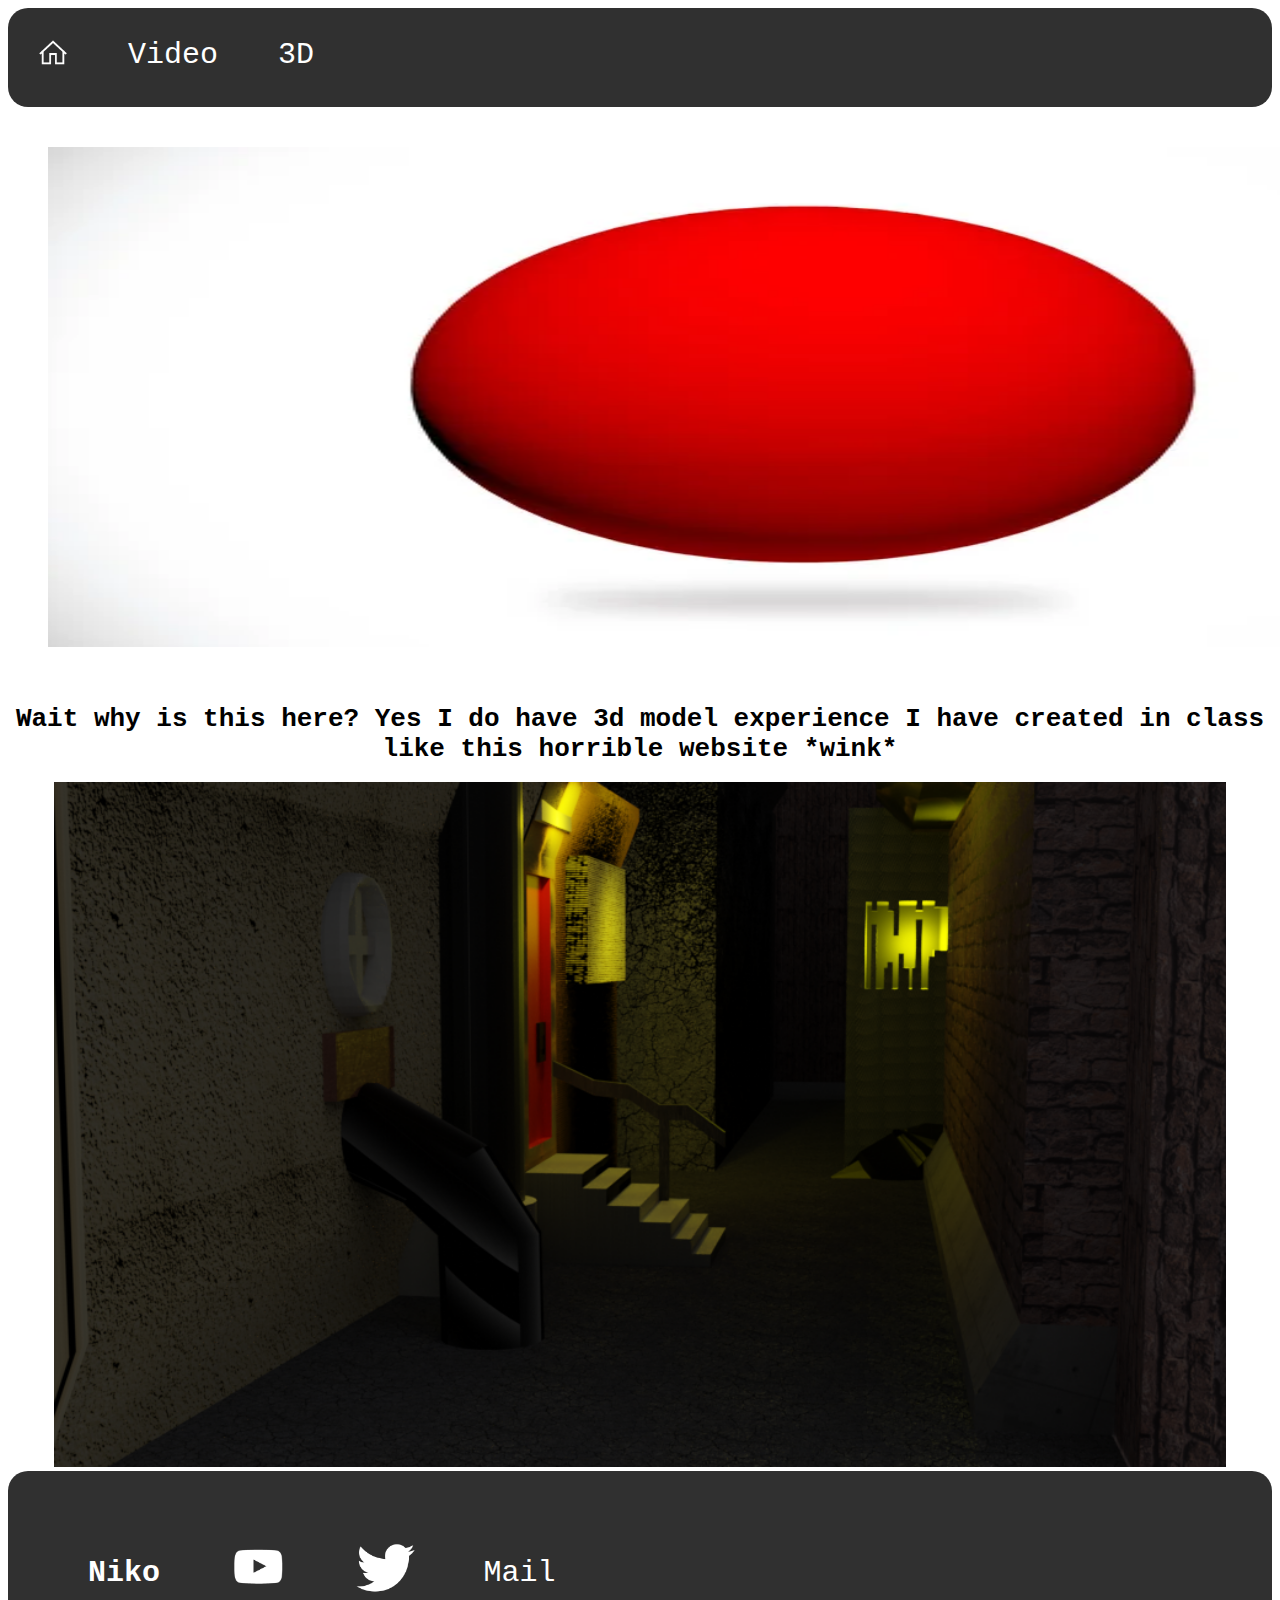
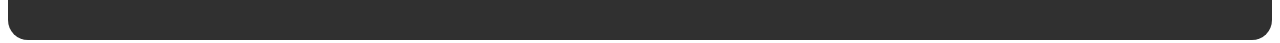
<file: 3d.html>
<!doctype html>
<html>
	<head>
		<meta charset="utf-8">
		<title>3d</title>
		
		
		<link rel="stylesheet" href="Css.css">
	</head>


	
	
	
	
	
	
	
	
	
	
	
	
	
	
	
<body style="font-family: monospace;">
		<!--navagation bar-->
		<ul class="navbar">
			<li><a href="./index.html"><img id="home" src="home.png" width="30" height="30" alt="Home"/></a></li>
			<li><a href="./video.html">Video</a></li>
			<li><a href="./3d.html">3D</a></li>
		</ul>
		<!--Banner-->
<img class="banner" src="3dc.jpg" width="1500" height="500" alt="sphere"/>
		
		
<!--text-->
	<h1 class="text">Wait why is this here? Yes I do have 3d model experience I have created in class like this horrible website *wink* </h1>

		
		<div class="showcase">	
		 
				<img src="steamp punk town ally.png" width="1172" height="685" alt="3d"/>
			</div>
		
		<!--footer-->
<footer>
			<b>Niko</b>
			<a href="https://youtube.com/@NikoHasNoLife"><img src="youtube.png" width="60" height="60" alt="Youtube" /></a>
			<a href="https://twitter.com/NikoNoLife"><img src="twitter.png" width="60" height="60" alt="Twitter"/></a>
			<a href="mailto:nikohasnolife@gmail.com">Mail</a>
			
		</footer>
		
</body>
</html>
</file>
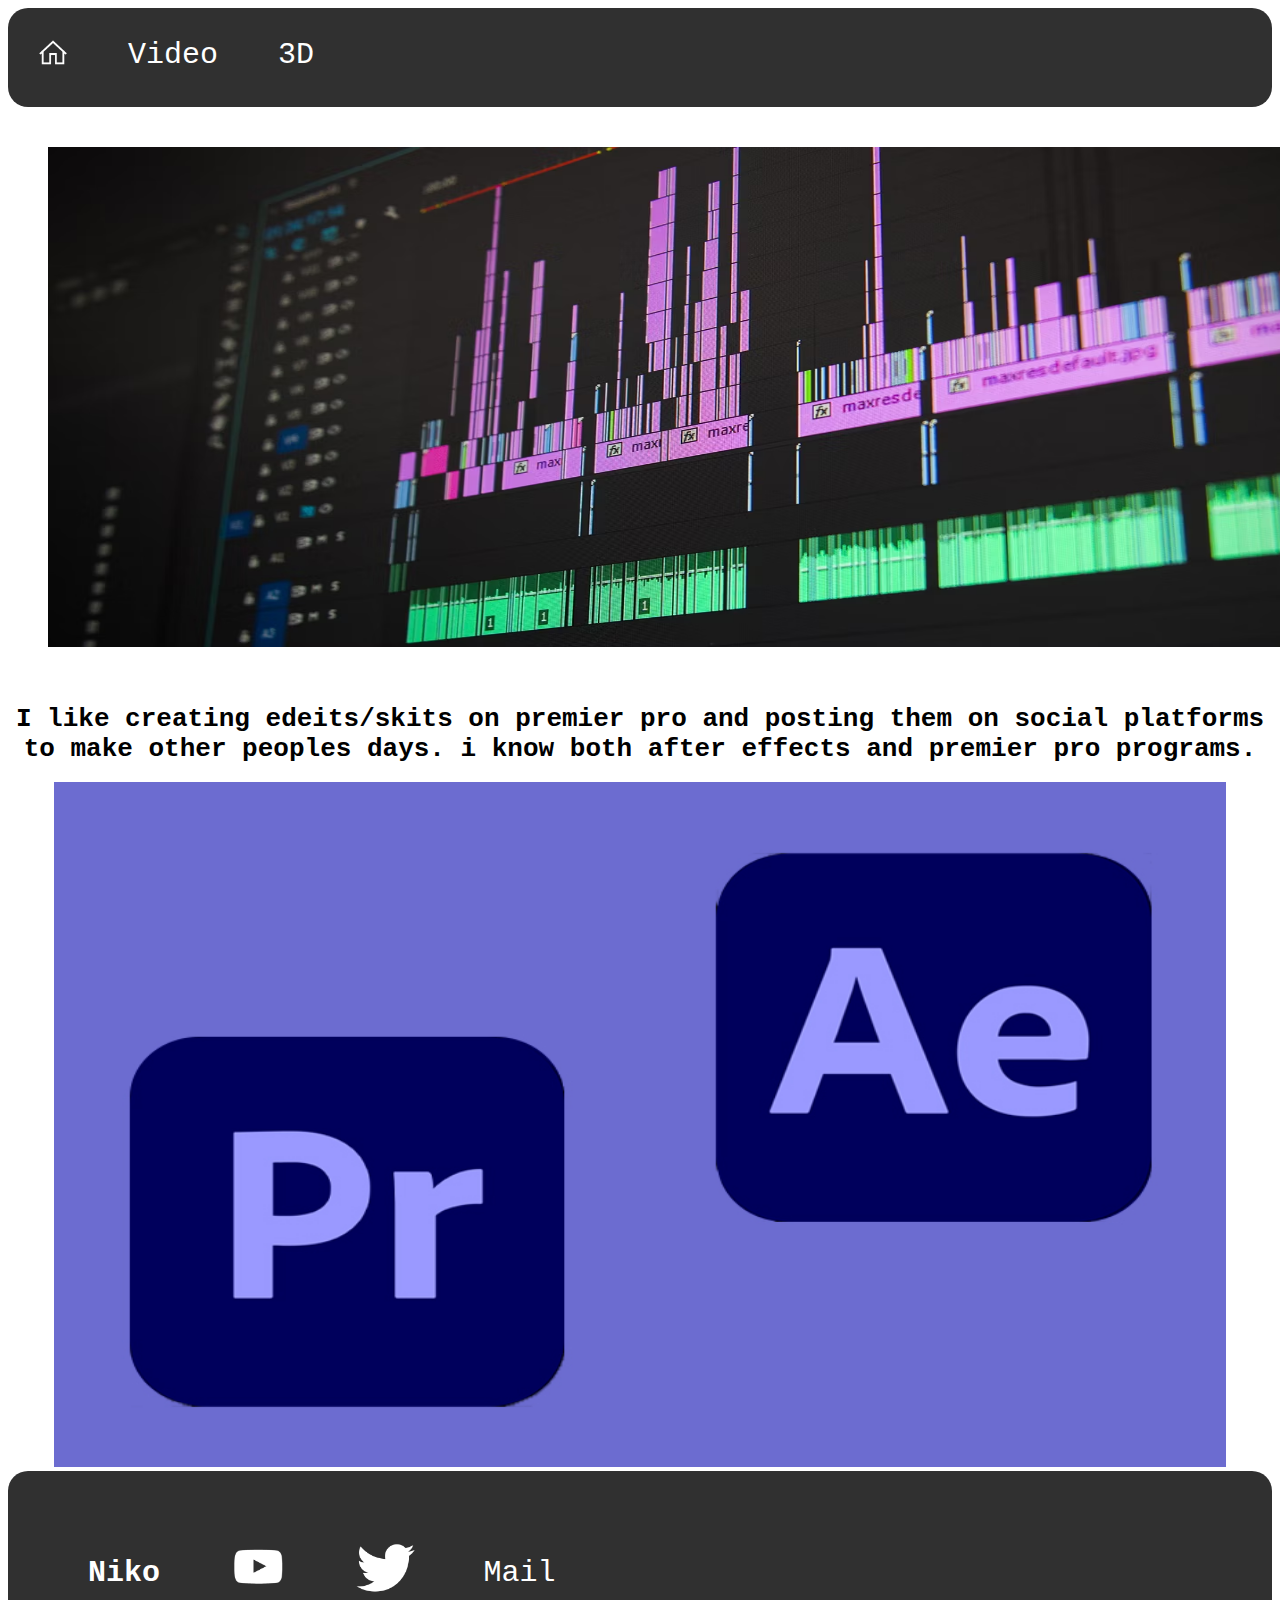
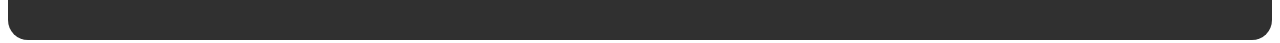
<file: video.html>
<!doctype html>
<html>
	<head>
		<meta charset="utf-8">
		<title>video</title>
		
		
		<link rel="stylesheet" href="Css.css">
		
	</head>


	
	
	
	
	
	
	
	
	
	
	
	
	
	
	
	<body style="font-family: monospace;">
		<!--navagation bar-->
		<ul class="navbar">
			<li><a href="./index.html"><img id="home" src="home.png" width="30" height="30" alt="Home"/></a></li>
			<li><a href="./video.html">Video</a></li>
			<li><a href="./3d.html">3D</a></li>
		</ul>
		<!--Banner-->
		<img class="banner" src="pro.png" width="1500" height="500" alt="Adobe Banner"/>
		
		<!--text-->
	<h1 class="text">I like creating edeits/skits on premier pro and posting them on social platforms to make other peoples days. i know both after effects and premier pro programs. </h1>

		
		<div class="showcase">	
		 
				<img src="adobe.jpg" width="1172" height="685" alt="Apps"/>
			</div>
		
		<!--footer-->
		<footer>
			<b>Niko</b>
			<a href="https://youtube.com/@NikoHasNoLife"><img src="youtube.png" width="60" height="60" alt="Youtube" /></a>
			<a href="https://twitter.com/NikoNoLife"><img src="twitter.png" width="60" height="60" alt="Twitter"/></a>
			<a href="mailto:nikohasnolife@gmail.com">Mail</a>
			
		</footer>
		
</body>
</html>
</file>
<file: Css.css>
@charset "utf-8";
/* CSS Document */

.navbar {
  list-style-type: none;
  background-color: #303030;
  margin: 0;
  padding: 0;
  overflow: hidden;
  border-radius: 20px;
}

.navbar li {
  float:left;
  padding-top: 30px;
  padding-bottom: 30px;
}

.navbar li a {
  text-decoration: none;
  color: white;
  padding: 30px;
  font-size: 30px;
}

.navbar li:hover {

  background-color:#047a4e;
}

.banner {
  margin:auto;
  display:block;
  padding: 40px;
}

.showcase {
  text-align:center;
}

.showcase div {
  padding: 20px;
}

footer {
  list-style-type: none;
  background-color: #303030;
  padding: 50px;
  overflow: hidden;
  border-radius: 20px;
}
footer b {
  color: white;
  padding: 30px;
  font-size: 30px;
}

footer a {
  color: white;
  padding: 30px;
  font-size: 30px;
  text-decoration: none;
}

footer a:hover {
  background-color:#047a4e;
}

footer a img {
  transform: translateY(27%);
}

.text {
	text-align: center;
}
</file>
